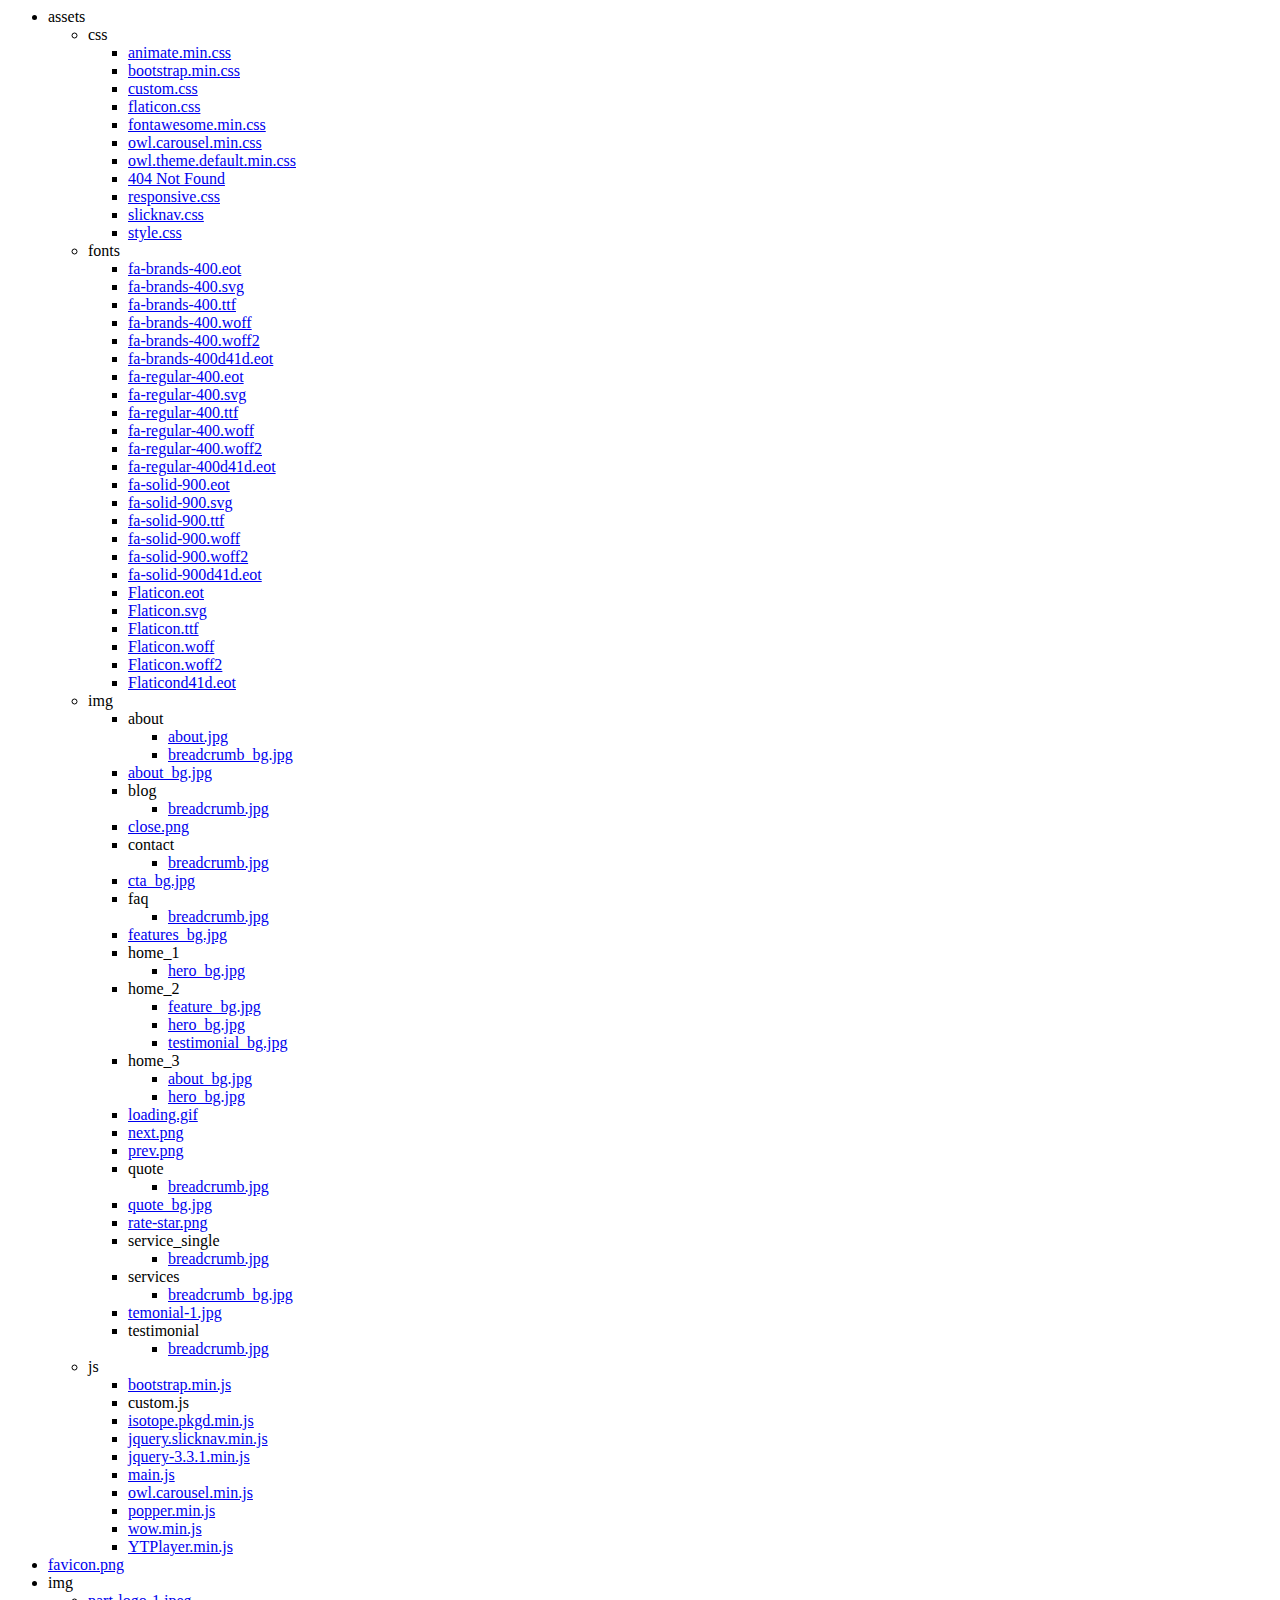
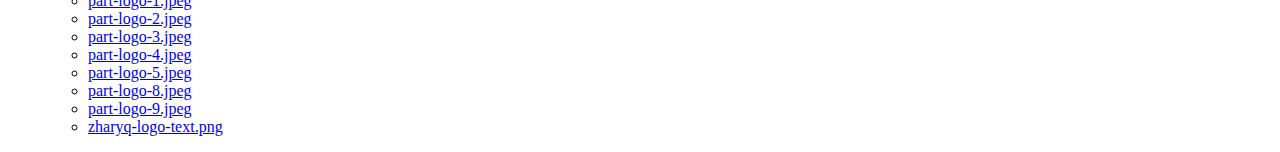
<file: index-wcopy.html>
﻿<html>
  <body>
   <ul>
    <li>
     assets
     <ul>
      <li>
       css
       <ul>
        <li><a href="assets\css\animate.min.css">animate.min.css</a></li>
        <li><a href="assets\css\bootstrap.min.css">bootstrap.min.css</a></li>
        <li><a href="assets\css\custom.css">custom.css</a></li>
        <li><a href="assets\css\flaticon.css">flaticon.css</a></li>
        <li><a href="assets\css\fontawesome.min.css">fontawesome.min.css</a></li>
        <li><a href="assets\css\owl.carousel.min.css">owl.carousel.min.css</a></li>
        <li><a href="assets\css\owl.theme.default.min.css">owl.theme.default.min.css</a></li>
        <li><a href="assets\css\owl.video.play.html">404 Not Found</a></li>
        <li><a href="assets\css\responsive.css">responsive.css</a></li>
        <li><a href="assets\css\slicknav.css">slicknav.css</a></li>
        <li><a href="assets\css\style.css">style.css</a></li>
       </ul>
      </li>
      <li>
       fonts
       <ul>
        <li><a href="assets\fonts\fa-brands-400.eot">fa-brands-400.eot</a></li>
        <li><a href="assets\fonts\fa-brands-400.svg">fa-brands-400.svg</a></li>
        <li><a href="assets\fonts\fa-brands-400.ttf">fa-brands-400.ttf</a></li>
        <li><a href="assets\fonts\fa-brands-400.woff">fa-brands-400.woff</a></li>
        <li><a href="assets\fonts\fa-brands-400.woff2">fa-brands-400.woff2</a></li>
        <li><a href="assets\fonts\fa-brands-400d41d.eot">fa-brands-400d41d.eot</a></li>
        <li><a href="assets\fonts\fa-regular-400.eot">fa-regular-400.eot</a></li>
        <li><a href="assets\fonts\fa-regular-400.svg">fa-regular-400.svg</a></li>
        <li><a href="assets\fonts\fa-regular-400.ttf">fa-regular-400.ttf</a></li>
        <li><a href="assets\fonts\fa-regular-400.woff">fa-regular-400.woff</a></li>
        <li><a href="assets\fonts\fa-regular-400.woff2">fa-regular-400.woff2</a></li>
        <li><a href="assets\fonts\fa-regular-400d41d.eot">fa-regular-400d41d.eot</a></li>
        <li><a href="assets\fonts\fa-solid-900.eot">fa-solid-900.eot</a></li>
        <li><a href="assets\fonts\fa-solid-900.svg">fa-solid-900.svg</a></li>
        <li><a href="assets\fonts\fa-solid-900.ttf">fa-solid-900.ttf</a></li>
        <li><a href="assets\fonts\fa-solid-900.woff">fa-solid-900.woff</a></li>
        <li><a href="assets\fonts\fa-solid-900.woff2">fa-solid-900.woff2</a></li>
        <li><a href="assets\fonts\fa-solid-900d41d.eot">fa-solid-900d41d.eot</a></li>
        <li><a href="assets\fonts\Flaticon.eot">Flaticon.eot</a></li>
        <li><a href="assets\fonts\Flaticon.svg">Flaticon.svg</a></li>
        <li><a href="assets\fonts\Flaticon.ttf">Flaticon.ttf</a></li>
        <li><a href="assets\fonts\Flaticon.woff">Flaticon.woff</a></li>
        <li><a href="assets\fonts\Flaticon.woff2">Flaticon.woff2</a></li>
        <li><a href="assets\fonts\Flaticond41d.eot">Flaticond41d.eot</a></li>
       </ul>
      </li>
      <li>
       img
       <ul>
        <li>
         about
         <ul>
          <li><a href="assets\img\about\about.jpg">about.jpg</a></li>
          <li><a href="assets\img\about\breadcrumb_bg.jpg">breadcrumb_bg.jpg</a></li>
         </ul>
        </li>
        <li><a href="assets\img\about_bg.jpg">about_bg.jpg</a></li>
        <li>
         blog
         <ul>
          <li><a href="assets\img\blog\breadcrumb.jpg">breadcrumb.jpg</a></li>
         </ul>
        </li>
        <li><a href="assets\img\close.png">close.png</a></li>
        <li>
         contact
         <ul>
          <li><a href="assets\img\contact\breadcrumb.jpg">breadcrumb.jpg</a></li>
         </ul>
        </li>
        <li><a href="assets\img\cta_bg.jpg">cta_bg.jpg</a></li>
        <li>
         faq
         <ul>
          <li><a href="assets\img\faq\breadcrumb.jpg">breadcrumb.jpg</a></li>
         </ul>
        </li>
        <li><a href="assets\img\features_bg.jpg">features_bg.jpg</a></li>
        <li>
         home_1
         <ul>
          <li><a href="assets\img\home_1\hero_bg.jpg">hero_bg.jpg</a></li>
         </ul>
        </li>
        <li>
         home_2
         <ul>
          <li><a href="assets\img\home_2\feature_bg.jpg">feature_bg.jpg</a></li>
          <li><a href="assets\img\home_2\hero_bg.jpg">hero_bg.jpg</a></li>
          <li><a href="assets\img\home_2\testimonial_bg.jpg">testimonial_bg.jpg</a></li>
         </ul>
        </li>
        <li>
         home_3
         <ul>
          <li><a href="assets\img\home_3\about_bg.jpg">about_bg.jpg</a></li>
          <li><a href="assets\img\home_3\hero_bg.jpg">hero_bg.jpg</a></li>
         </ul>
        </li>
        <li><a href="assets\img\loading.gif">loading.gif</a></li>
        <li><a href="assets\img\next.png">next.png</a></li>
        <li><a href="assets\img\prev.png">prev.png</a></li>
        <li>
         quote
         <ul>
          <li><a href="assets\img\quote\breadcrumb.jpg">breadcrumb.jpg</a></li>
         </ul>
        </li>
        <li><a href="assets\img\quote_bg.jpg">quote_bg.jpg</a></li>
        <li><a href="assets\img\rate-star.png">rate-star.png</a></li>
        <li>
         service_single
         <ul>
          <li><a href="assets\img\service_single\breadcrumb.jpg">breadcrumb.jpg</a></li>
         </ul>
        </li>
        <li>
         services
         <ul>
          <li><a href="assets\img\services\breadcrumb_bg.jpg">breadcrumb_bg.jpg</a></li>
         </ul>
        </li>
        <li><a href="assets\img\temonial-1.jpg">temonial-1.jpg</a></li>
        <li>
         testimonial
         <ul>
          <li><a href="assets\img\testimonial\breadcrumb.jpg">breadcrumb.jpg</a></li>
         </ul>
        </li>
       </ul>
      </li>
      <li>
       js
       <ul>
        <li><a href="assets\js\bootstrap.min.js">bootstrap.min.js</a></li>
        <li>custom.js</li>
        <li><a href="assets\js\isotope.pkgd.min.js">isotope.pkgd.min.js</a></li>
        <li><a href="assets\js\jquery.slicknav.min.js">jquery.slicknav.min.js</a></li>
        <li><a href="assets\js\jquery-3.3.1.min.js">jquery-3.3.1.min.js</a></li>
        <li><a href="assets\js\main.js">main.js</a></li>
        <li><a href="assets\js\owl.carousel.min.js">owl.carousel.min.js</a></li>
        <li><a href="assets\js\popper.min.js">popper.min.js</a></li>
        <li><a href="assets\js\wow.min.js">wow.min.js</a></li>
        <li><a href="assets\js\YTPlayer.min.js">YTPlayer.min.js</a></li>
       </ul>
      </li>
     </ul>
    </li>
    <li><a href="favicon.png">favicon.png</a></li>
    <li>
     img
     <ul>
      <li><a href="img\part-logo-1.jpeg">part-logo-1.jpeg</a></li>
      <li><a href="img\part-logo-2.jpeg">part-logo-2.jpeg</a></li>
      <li><a href="img\part-logo-3.jpeg">part-logo-3.jpeg</a></li>
      <li><a href="img\part-logo-4.jpeg">part-logo-4.jpeg</a></li>
      <li><a href="img\part-logo-5.jpeg">part-logo-5.jpeg</a></li>
      <li><a href="img\part-logo-8.jpeg">part-logo-8.jpeg</a></li>
      <li><a href="img\part-logo-9.jpeg">part-logo-9.jpeg</a></li>
      <li><a href="img\zharyq-logo-text.png">zharyq-logo-text.png</a></li>
     </ul>
    </li>
   </ul>
  </body>
</html>
</file>
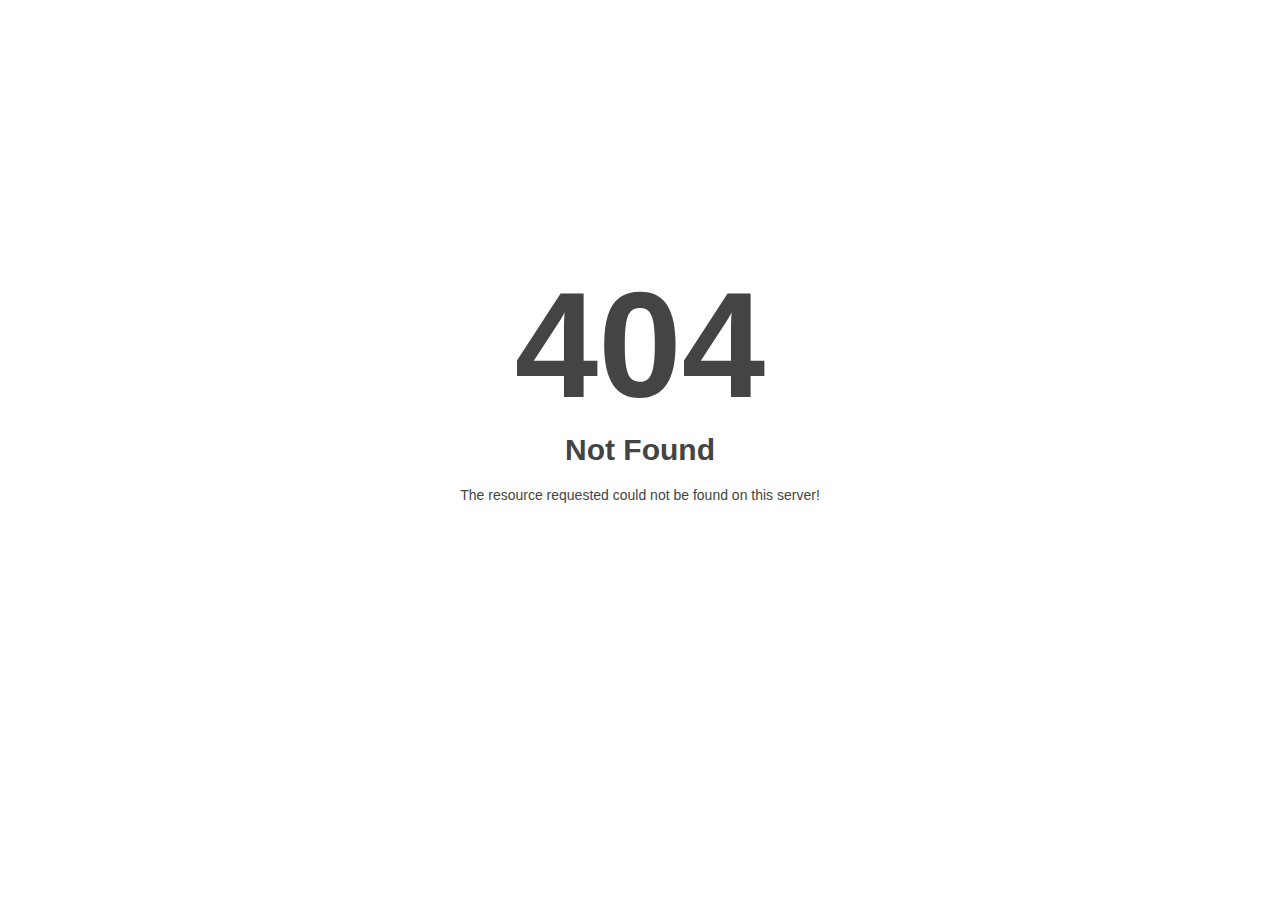
<file: assets/css/owl.video.play.html>
<!DOCTYPE html>
<html style="height:100%">
<head>
<meta name="viewport" content="width=device-width, initial-scale=1, shrink-to-fit=no" />
<title> 404 Not Found
</title></head>
<body style="color: #444; margin:0;font: normal 14px/20px Arial, Helvetica, sans-serif; height:100%; background-color: #fff;">
<div style="height:auto; min-height:100%; ">     <div style="text-align: center; width:800px; margin-left: -400px; position:absolute; top: 30%; left:50%;">
        <h1 style="margin:0; font-size:150px; line-height:150px; font-weight:bold;">404</h1>
<h2 style="margin-top:20px;font-size: 30px;">Not Found
</h2>
<p>The resource requested could not be found on this server!</p>
</div></div></body></html>
</file>
